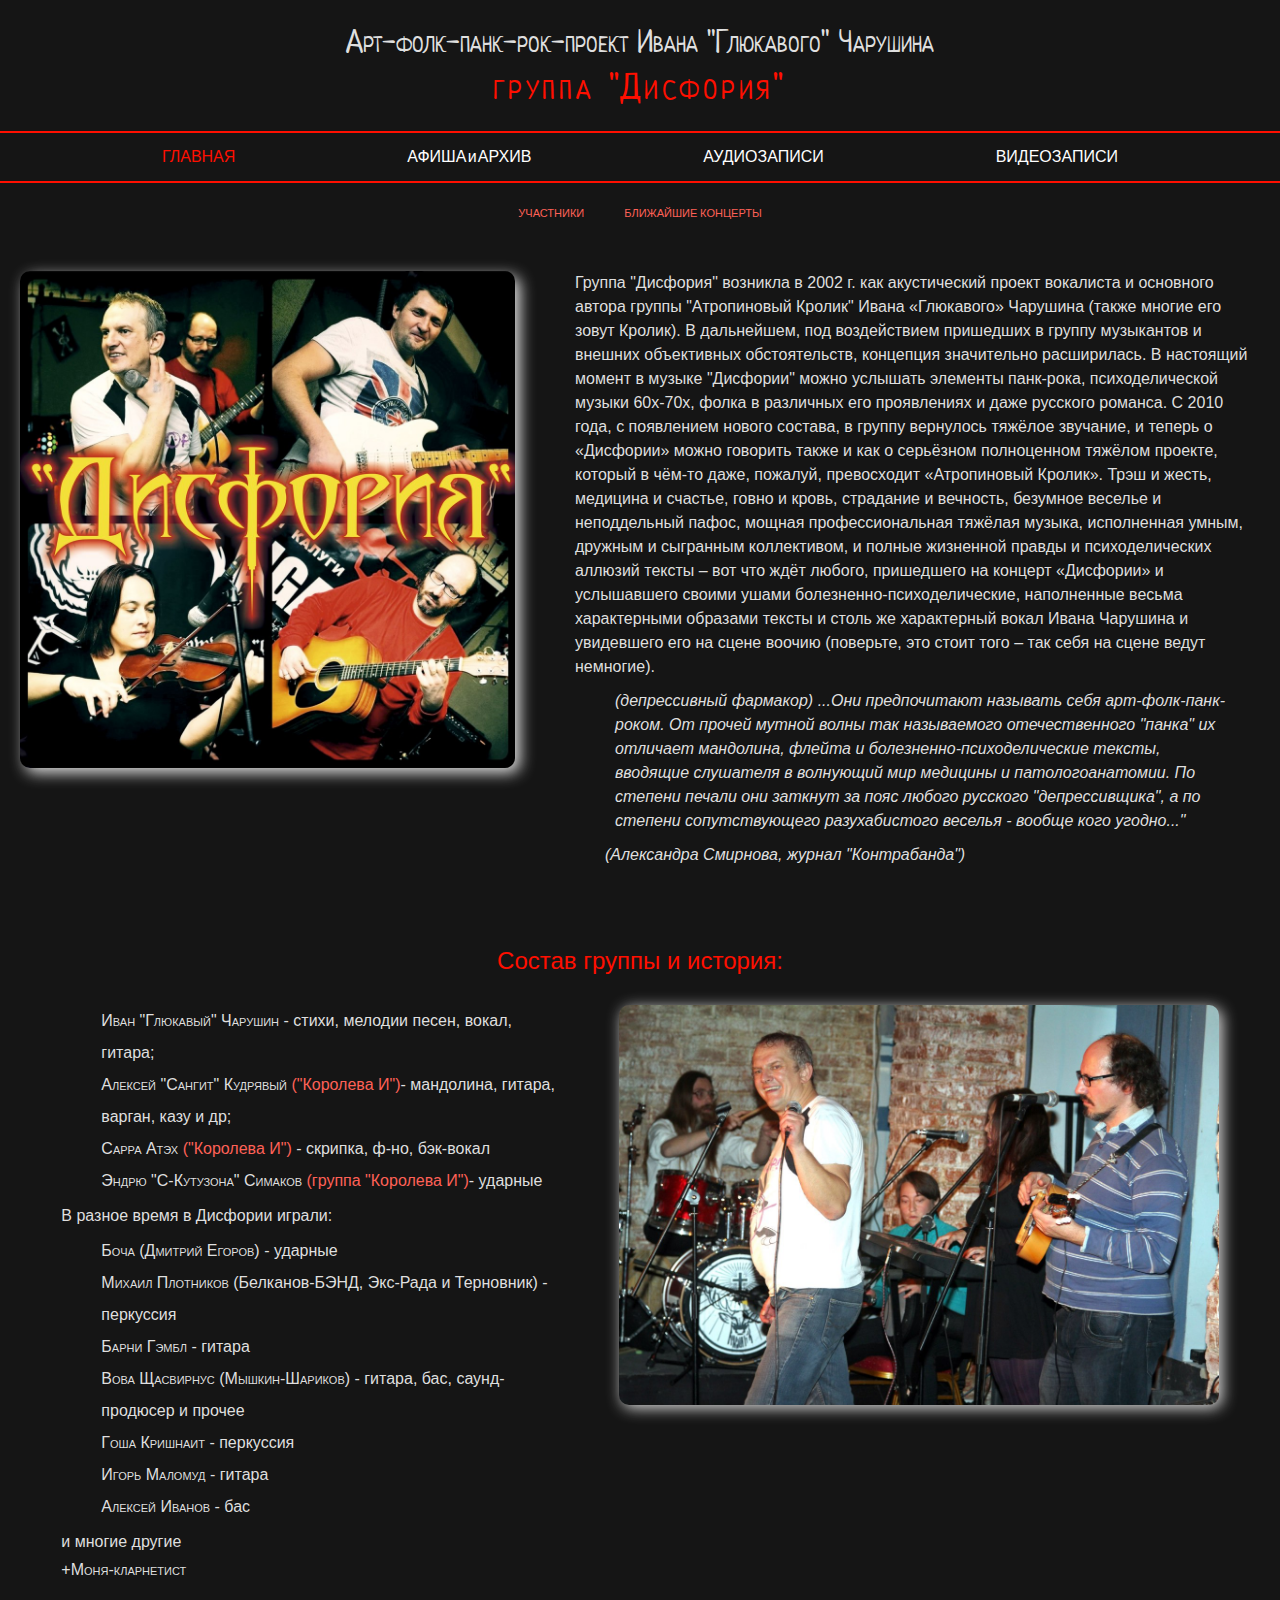
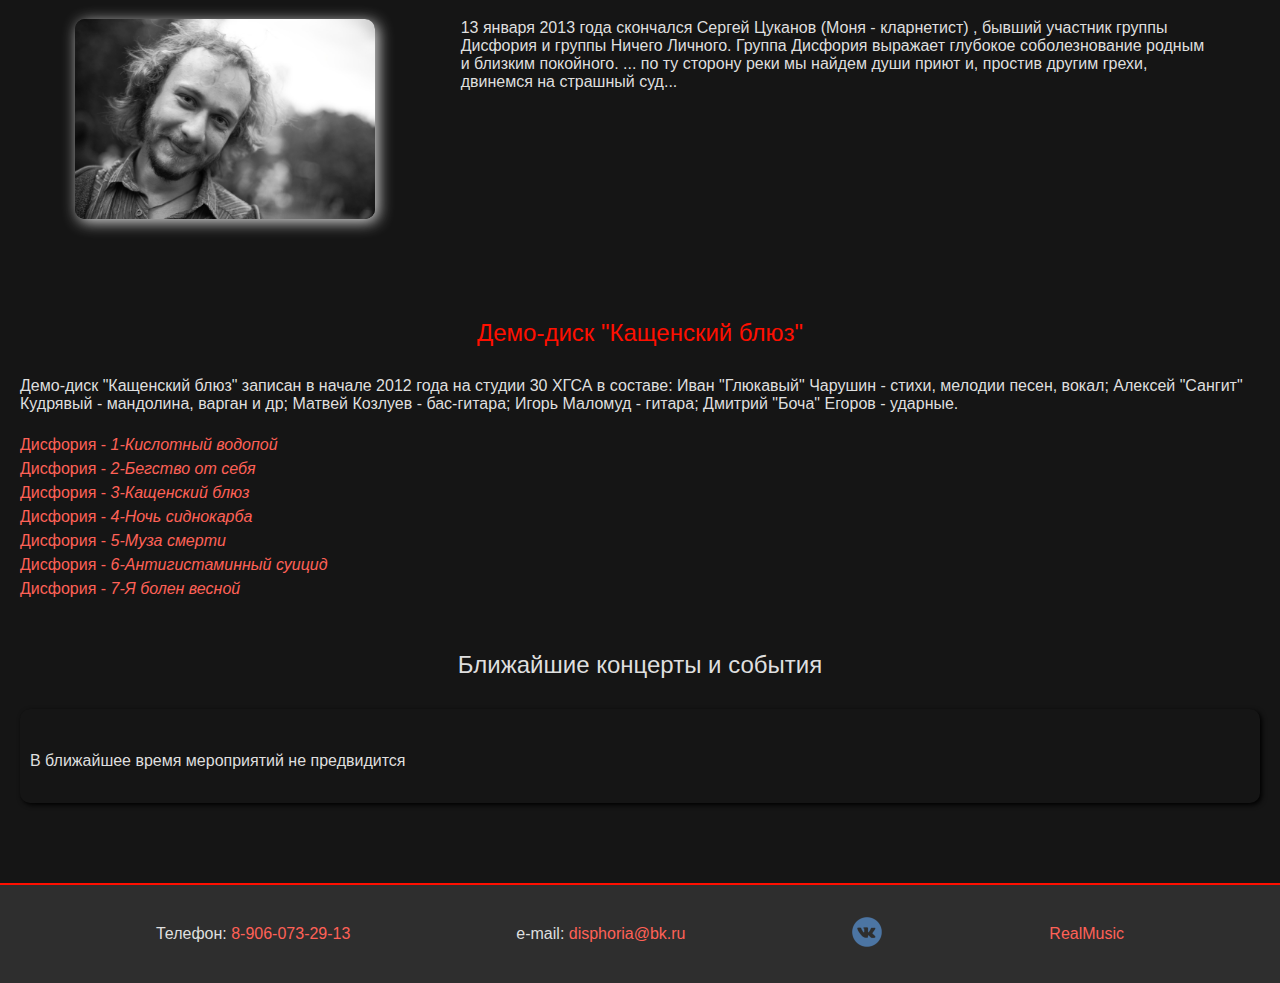
<file: index.html>
<!DOCTYPE html>
<html lang="ru">

<head>
    <meta charset="UTF-8">
    <link rel="stylesheet" href="style.css">
    <title>Арт-фолк-панк-рок-проект Ивана "Глюкавого" Чарушина</title>
    <link
        href="https://fonts.googleapis.com/css?family=Montserrat:400,500,700|Old+Standard+TT&display=swap&subset=cyrillic"
        rel="stylesheet">
    <link rel="preconnect" href="https://fonts.googleapis.com">
    <link rel="preconnect" href="https://fonts.gstatic.com" crossorigin>
    <link href="https://fonts.googleapis.com/css2?family=Neucha&display=swap" rel="stylesheet">
    <link rel="shortcut icon" href="img/favicon.ico" type="image/x-icon">
    <meta name="viewport" content="width=device-width; initial-scale=1">

</head>

<body>
    <header>
        <h1>Арт-фолк-панк-рок-проект Ивана "Глюкавого" Чарушина <br><span>группа "Дисфория"</span></h1>


        <nav class="main-nav">
            <a class="nav-active" href="index.html">ГЛАВНАЯ</a>
            <a href="archive.html">АФИША и АРХИВ</a>
            <a href="audio.html">АУДИОЗАПИСИ</a>
            <a href="video.html">ВИДЕОЗАПИСИ</a>
        </nav>
    </header>
    <nav class="extra-nav">
        <a href="#memb">участники</a>
        <a href="#soon">ближайшие концерты</a>
    </nav>
    <main>

        <section class="main-intro">
            <img src="img/disphoria.jpg" alt="Коллаж из фото Дисфории">
            <div>
                <p>Группа "Дисфория" возникла в 2002 г. как акустический проект вокалиста и основного автора группы
                    "Атропиновый Кролик" Ивана «Глюкавого» Чарушина (также многие его зовут Кролик). В дальнейшем, под
                    воздействием пришедших в группу музыкантов и внешних объективных обстоятельств, концепция
                    значительно расширилась. В настоящий момент в музыке "Дисфории" можно услышать элементы панк-рока,
                    психоделической музыки 60х-70х, фолка в различных его проявлениях и даже русского романса.
                    С 2010 года, с появлением нового состава, в группу вернулось тяжёлое звучание, и теперь о «Дисфории»
                    можно говорить также и как о серьёзном полноценном тяжёлом проекте, который в чём-то даже, пожалуй,
                    превосходит «Атропиновый Кролик». Трэш и жесть, медицина и счастье, говно и кровь, страдание и
                    вечность, безумное веселье и неподдельный пафос, мощная профессиональная тяжёлая музыка, исполненная
                    умным, дружным и сыгранным коллективом, и полные жизненной правды и психоделических аллюзий тексты –
                    вот что ждёт любого, пришедшего на концерт «Дисфории» и услышавшего своими ушами
                    болезненно-психоделические, наполненные весьма характерными образами тексты и столь же характерный
                    вокал Ивана Чарушина и увидевшего его на сцене воочию (поверьте, это стоит того – так себя на сцене
                    ведут немногие).</p>

                <p>
                    <figure>
                        <blockquote>
                            <p>(депрессивный фармакор) ...Они предпочитают называть себя арт-фолк-панк-роком. От
                                прочей мутной волны так называемого отечественного "панка" их отличает мандолина, флейта
                                и
                                болезненно-психоделические тексты, вводящие слушателя в волнующий мир медицины и
                                патологоанатомии. По степени печали они заткнут за пояс любого русского "депрессивщика",
                                а
                                по степени сопутствующего разухабистого веселья - вообще кого угодно..."</p>
                        </blockquote>
                        <figcaption>(Александра Смирнова, журнал "Контрабанда")</figcaption>
                    </figure>
            </div>

        </section>

        <section class="members" id="memb">
            <h2>Состав группы и история:</h2>
            <div class="list-members">
                <div class="list">
                    <ul>
                        <li><span>Иван "Глюкавый" Чарушин</span> - стихи, мелодии песен, вокал, гитара; </li>
                        <li><span>Алексей "Сангит" Кудрявый</span> <a href="https://vk.com/club7682344" target="blank">
                                ("Королева И")</a>- мандолина, гитара, варган, казу и др;</li>
                        <li><span>Сарра Атэх</span> <a href="https://vk.com/club7682344" target="blank"> ("Королева
                                И")</a> - скрипка, ф-но, бэк-вокал</li>
                        <li><span>Эндрю "С-Кутузона" Симаков</span> <a href="https://vk.com/club7682344"
                                target="blank">(группа "Королева И")</a>- ударные</li>
                    </ul>
                    <p>В разное время в Дисфории играли:</p>
                    <ul>
                        <li><span>Боча (Дмитрий Егоров)</span> - ударные</li>
                        <li><span>Михаил Плотников</span> (Белканов-БЭНД, Экс-Рада и Терновник) - перкуссия</li>
                        <li><span>Барни Гэмбл</span> - гитара</li>
                        <li><span>Вова Щасвирнус (Мышкин-Шариков)</span> - гитара, бас, саунд-продюсер и прочее</li>
                        <li><span>Гоша Кришнаит</span> - перкуссия</li>
                        <li><span>Игорь Маломуд</span> - гитара</li>
                        <li><span>Алексей Иванов</span> - бас </li>
                    </ul>
                    <p>и многие другие</p>
                    <p><span>+Моня-кларнетист</span></p>

                    <div>

                    </div>
                </div>
                <div><img src="img/members.jpg" alt="Состав группы Дисфория"></div>
            </div>
            <div class="monia-flex">
                <img class="monia" src="img/monia.jpg" alt="">
                <p>13 января 2013 года скончался Сергей Цуканов (Моня - кларнетист) , бывший участник группы Дисфория и
                    группы Ничего Личного. Группа Дисфория выражает глубокое соболезнование родным и близким покойного.
                    ... по ту сторону реки мы найдем души приют и, простив другим грехи, двинемся на страшный суд...</p>
            </div>
        </section>
        <section class="disc">
            <h2>Демо-диск "Кащенский блюз"</h2>
            <p>Демо-диск "Кащенский блюз" записан в начале 2012 года на студии 30 ХГСА в составе: Иван "Глюкавый"
                Чарушин - стихи, мелодии песен, вокал; Алексей "Сангит" Кудрявый - мандолина, варган и др; Матвей
                Козлуев - бас-гитара; Игорь Маломуд - гитара; Дмитрий "Боча" Егоров - ударные. </p>
            <a href="https://www.realrocks.ru/songs/1055089" target="blank">Дисфория - <i>1-Кислотный водопой</i></a>
            <a href="https://www.realrocks.ru/songs/613545" target="blank">Дисфория - <i>2-Бегство от себя</i></a>
            <a href="https://www.realrocks.ru/songs/1055091" target="blank">Дисфория - <i>3-Кащенский блюз</i></a>
            <a href="https://www.realrocks.ru/songs/1055095" target="blank">Дисфория - <i>4-Ночь сиднокарба</i></a>
            <a href="https://www.realrocks.ru/songs/1055097" target="blank">Дисфория - <i>5-Муза смерти</i></a>
            <a href="https://www.realrocks.ru/songs/1055098" target="blank">Дисфория - <i>6-Антигистаминный
                    суицид</i></a>
            <a href="https://www.realrocks.ru/songs/1055100" target="blank">Дисфория - <i>7-Я болен весной</i></a>
        </section>




        <section class="afisha" id="soon">
            <h2>Ближайшие концерты и события</h2>
            <article class="concert">
                <p>В ближайшее время мероприятий не предвидится</p>
            </article>
            <!--БЛОК КОНЦЕРТА
                                          
                 <article class="concert">
            <h3>НАЗВАНИЕ КОНЦЕРТА</h3>
            <div class="afisha-flex">
            <div class="afisha-img"><img src="АДРЕС КАРТИНКИ" alt=""></div>
            <div class="afisha-text">
                <p>ОПИСАНИЕ КОНЦЕРТА</p>
                <ul>
                    <li>УЧАСТНИК КОНЦЕРТА</li>
                    <li>УЧАСТНИК КОНЦЕРТА</li>
                    <li>УЧАСТНИК КОНЦЕРТА</li>
                    <li>УЧАСТНИК КОНЦЕРТА</li>
                </ul>
                
                <p>ЦЕНА И ПРОЧИЕ УСЛОВИЯ<br>
                <span>ЧИСЛО</span> МЕСЯЦ в <span>ВРЕМЯ</span> <br>
                АДРЕС<br>
                  <a href="ССЫЛКА НА ВСТРЕЧУ" target="blank">Встреча ВК</a> </p>
            </div>
        </div>
        </article>

        БЛОК КОНЦЕРТА ЗАКРЫЛСЯ-->
        </section>
    </main>
    <footer>
        <div>Телефон: <a href="tel:+79060732913">8-906-073-29-13</a></div>
        <div>e-mail: <a href="mailto:disphoria@bk.ru">disphoria@bk.ru</a></div>
        <div><a href="https://vk.com/disphorya" target="blank"><img src="img/vk-icon.png" alt="иконка вк"
                    width="32"></a></div>
        <div><a href="https://www.realrocks.ru/disphoria/" target="blank">RealMusic</a></div>
    </footer>

</body>


</html>
</file>
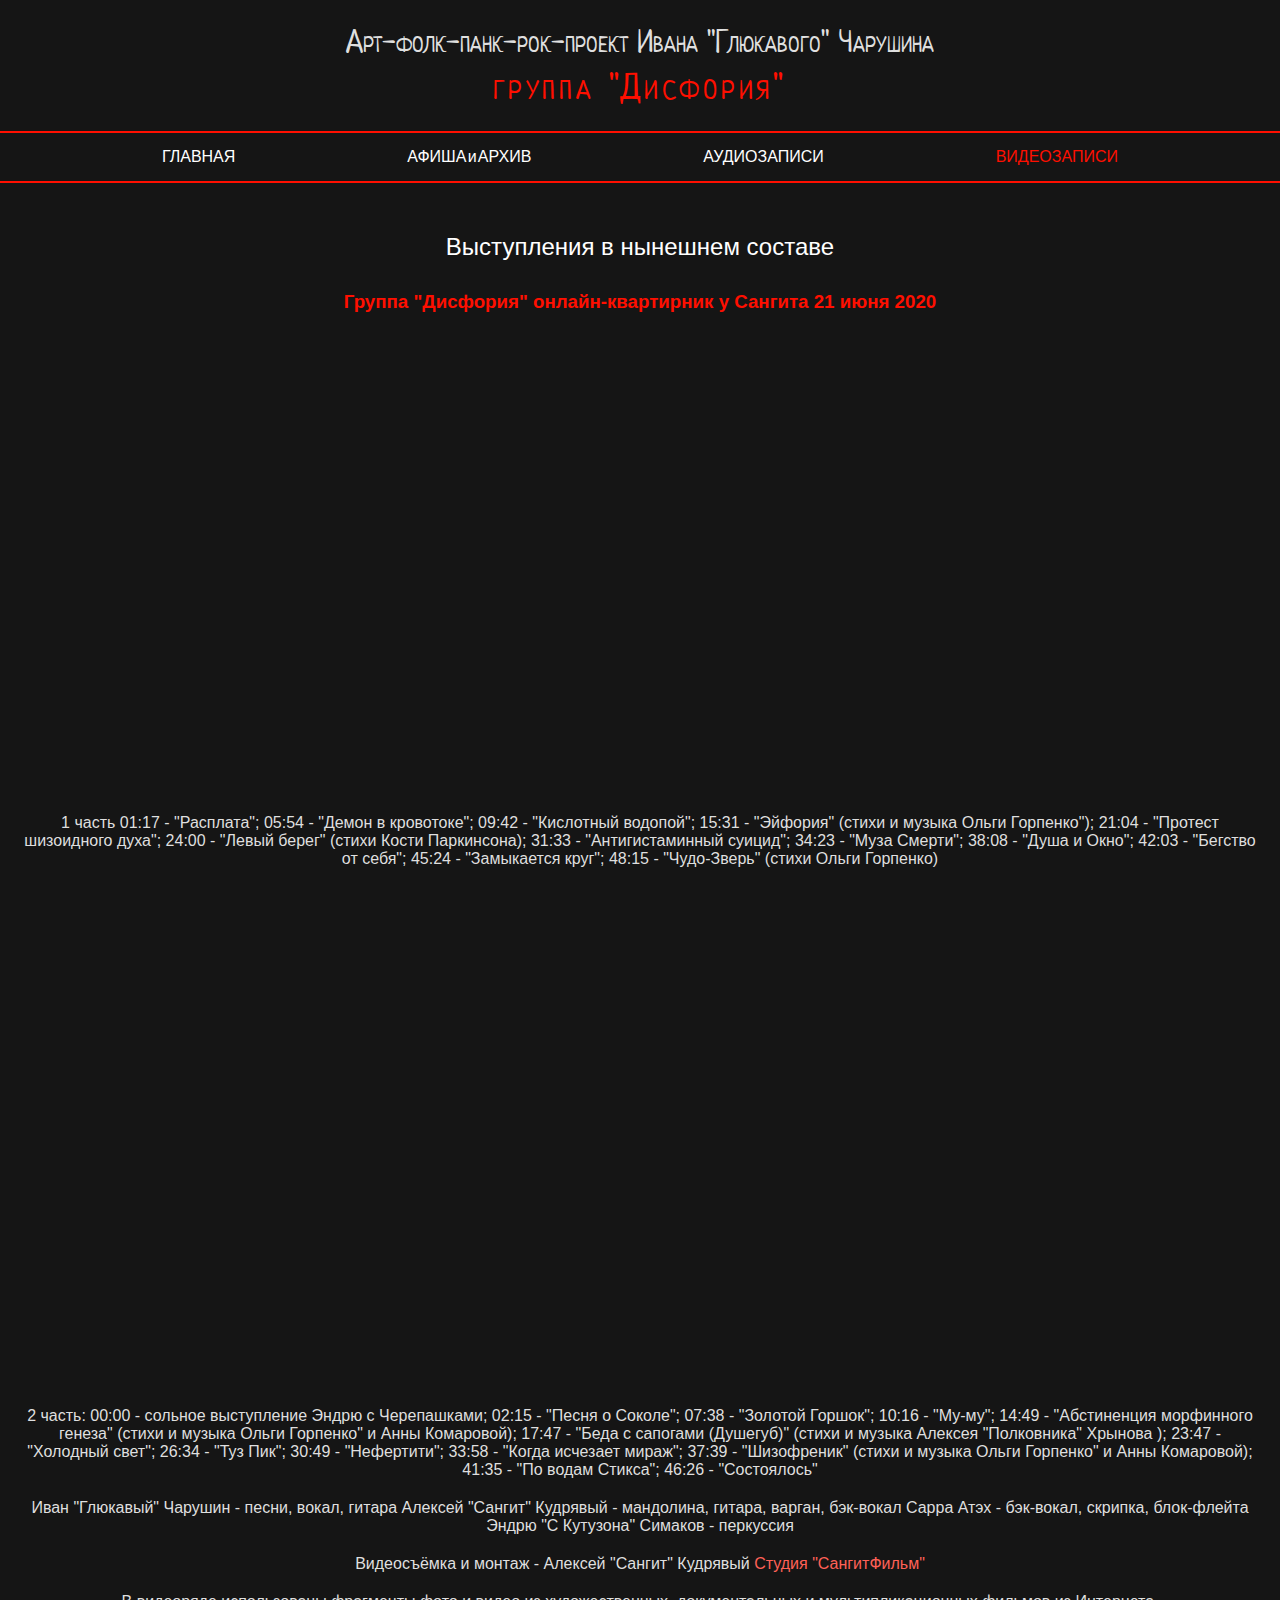
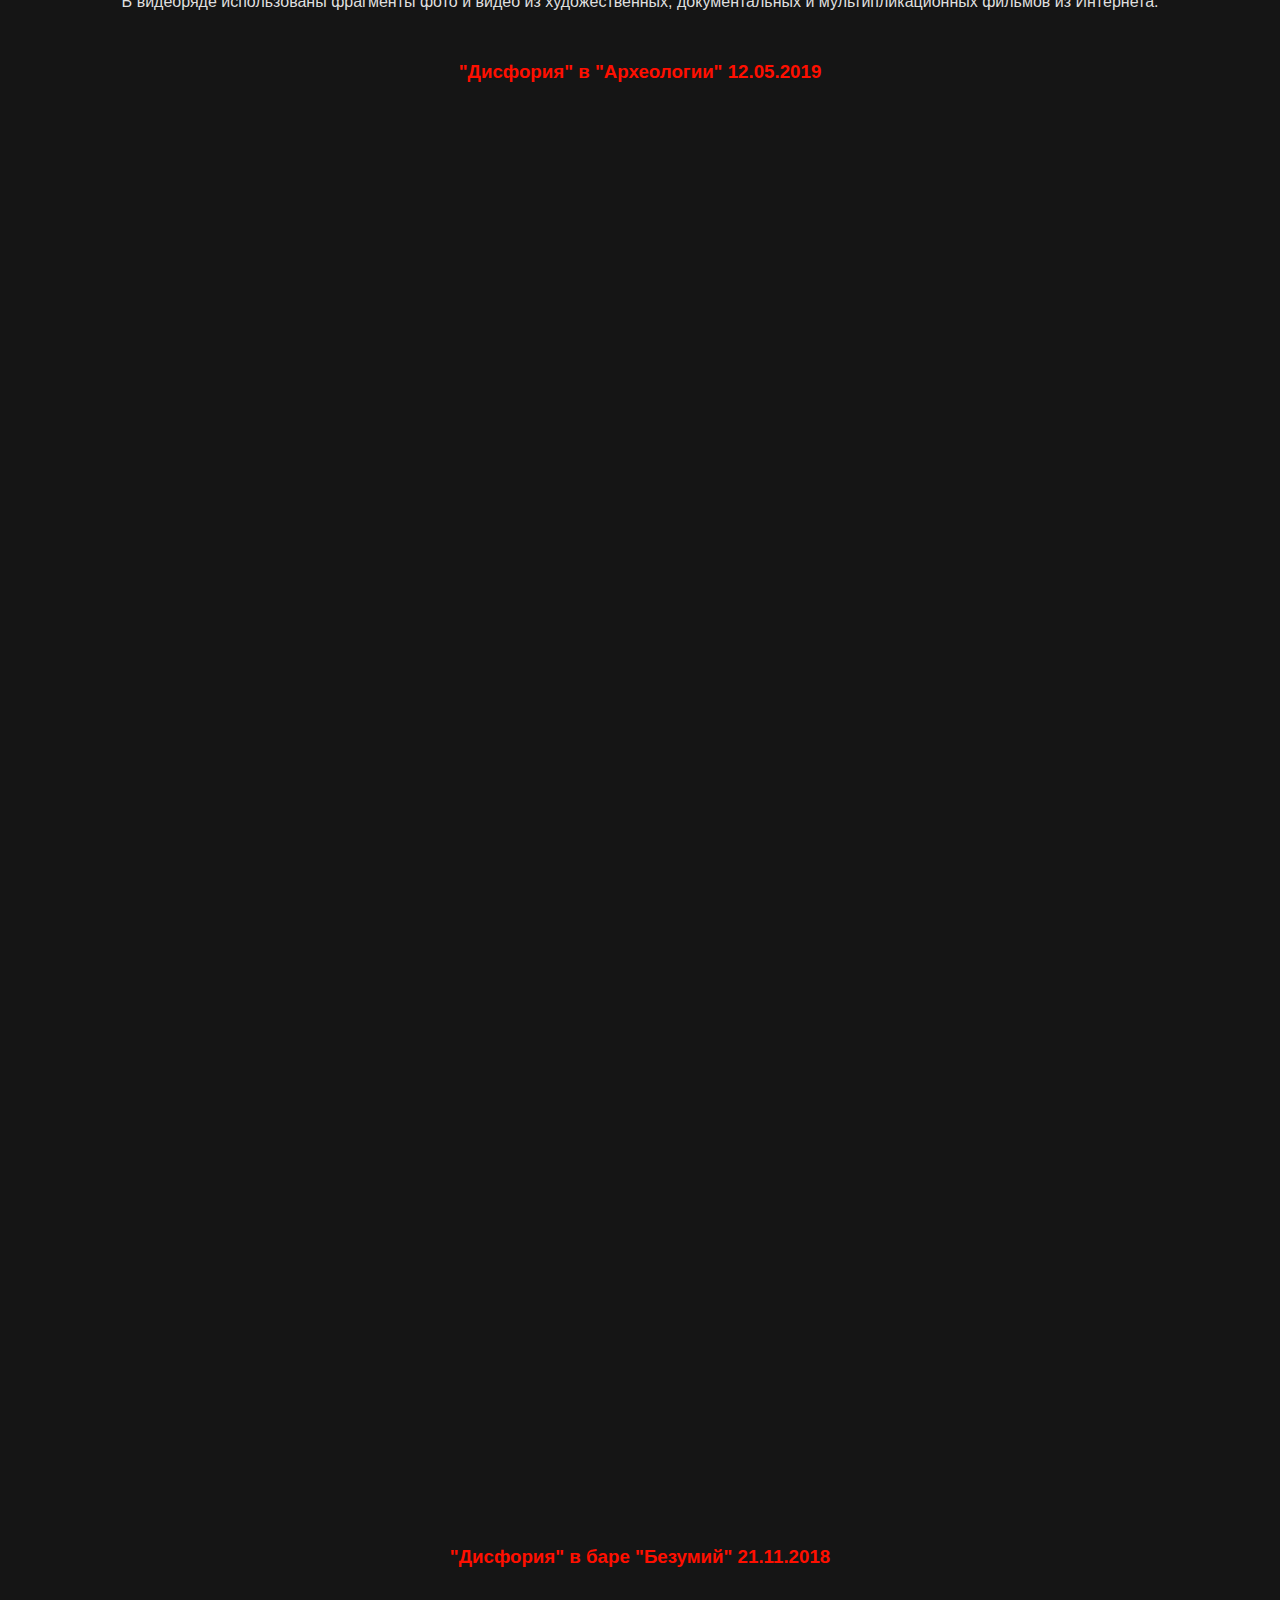
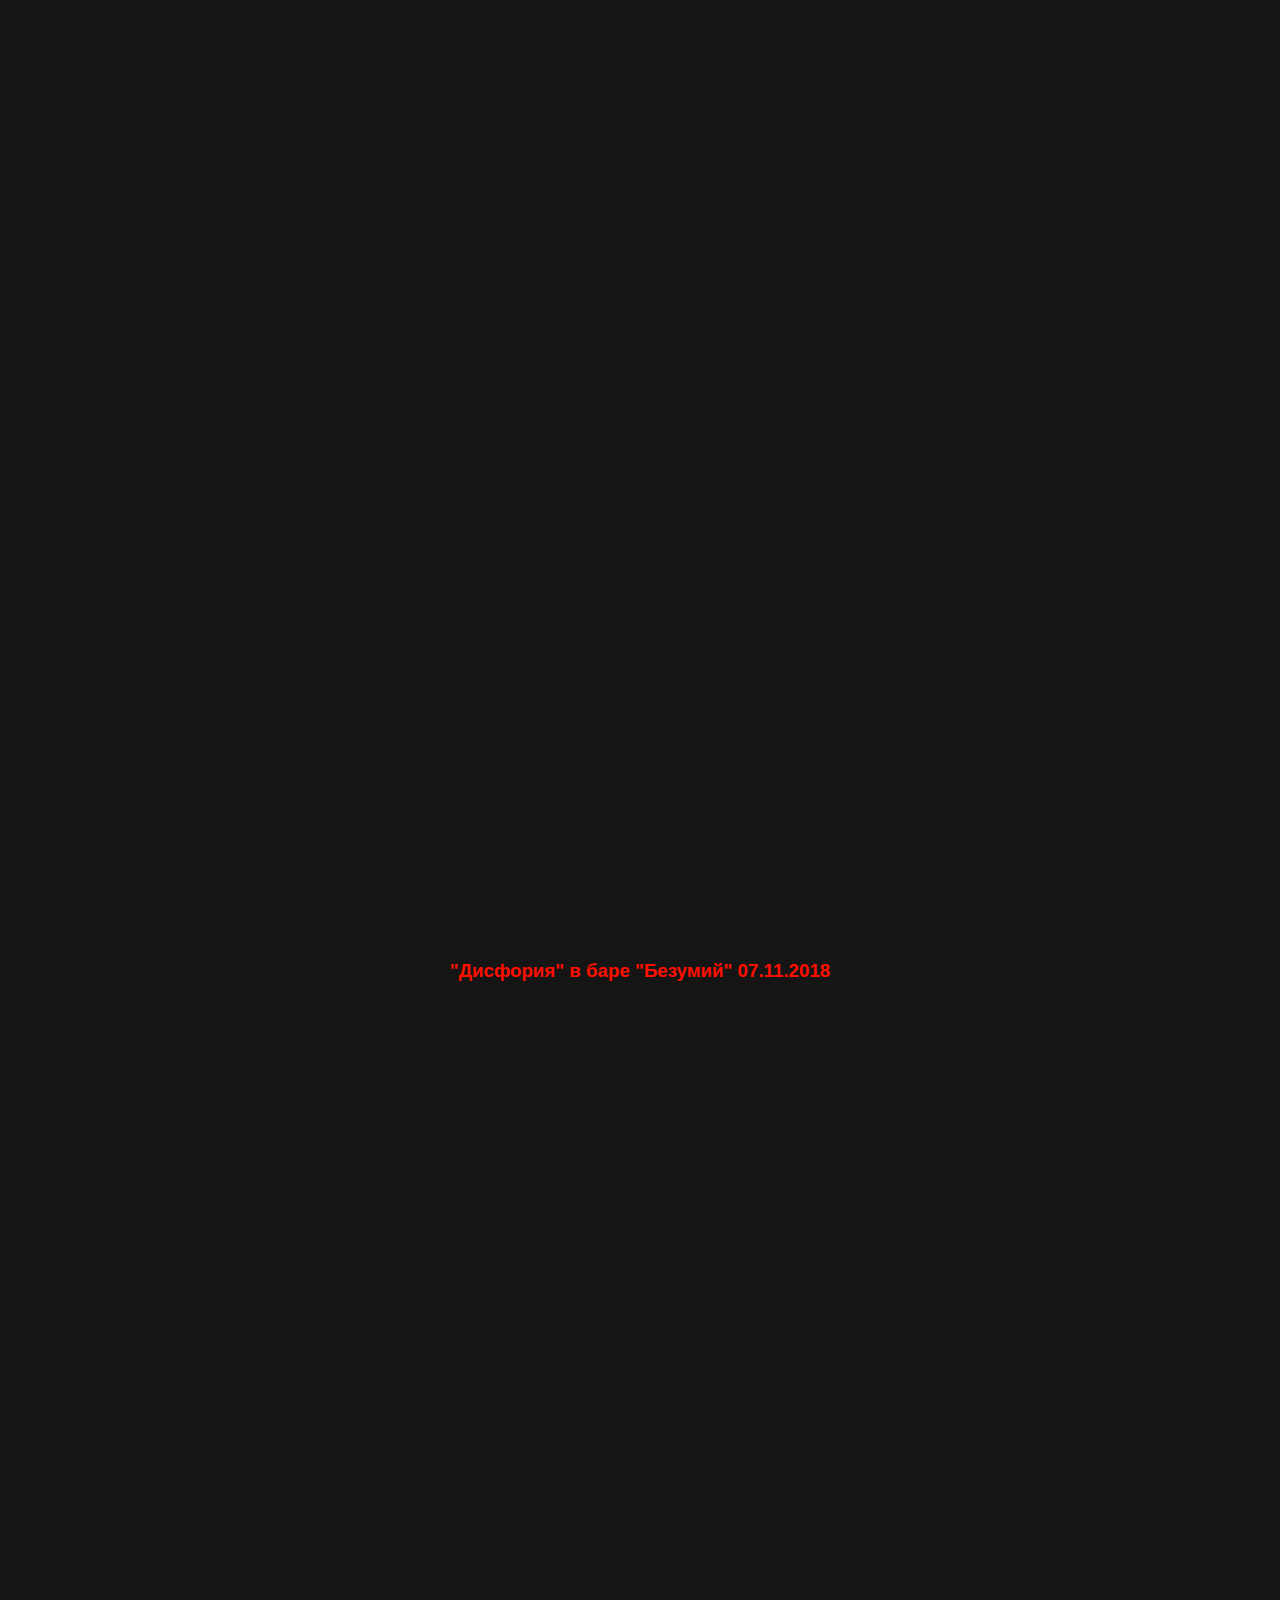
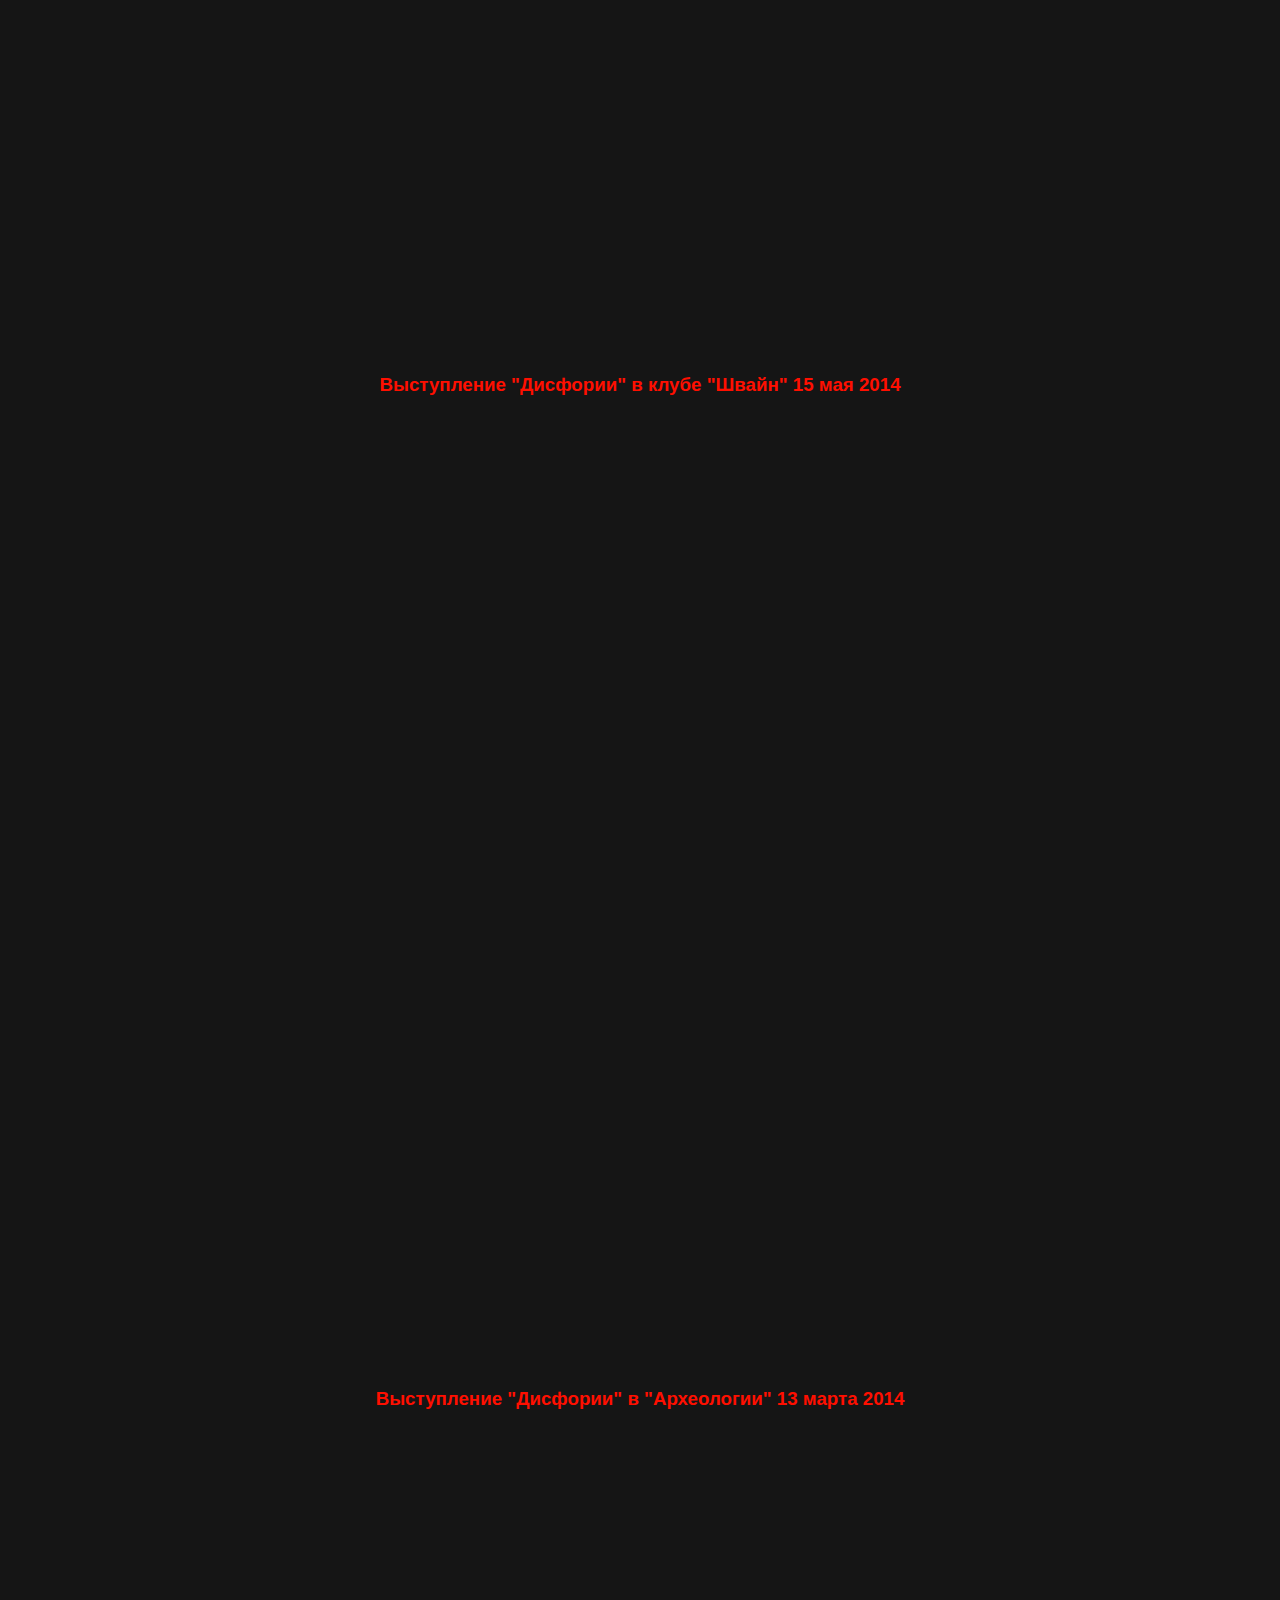
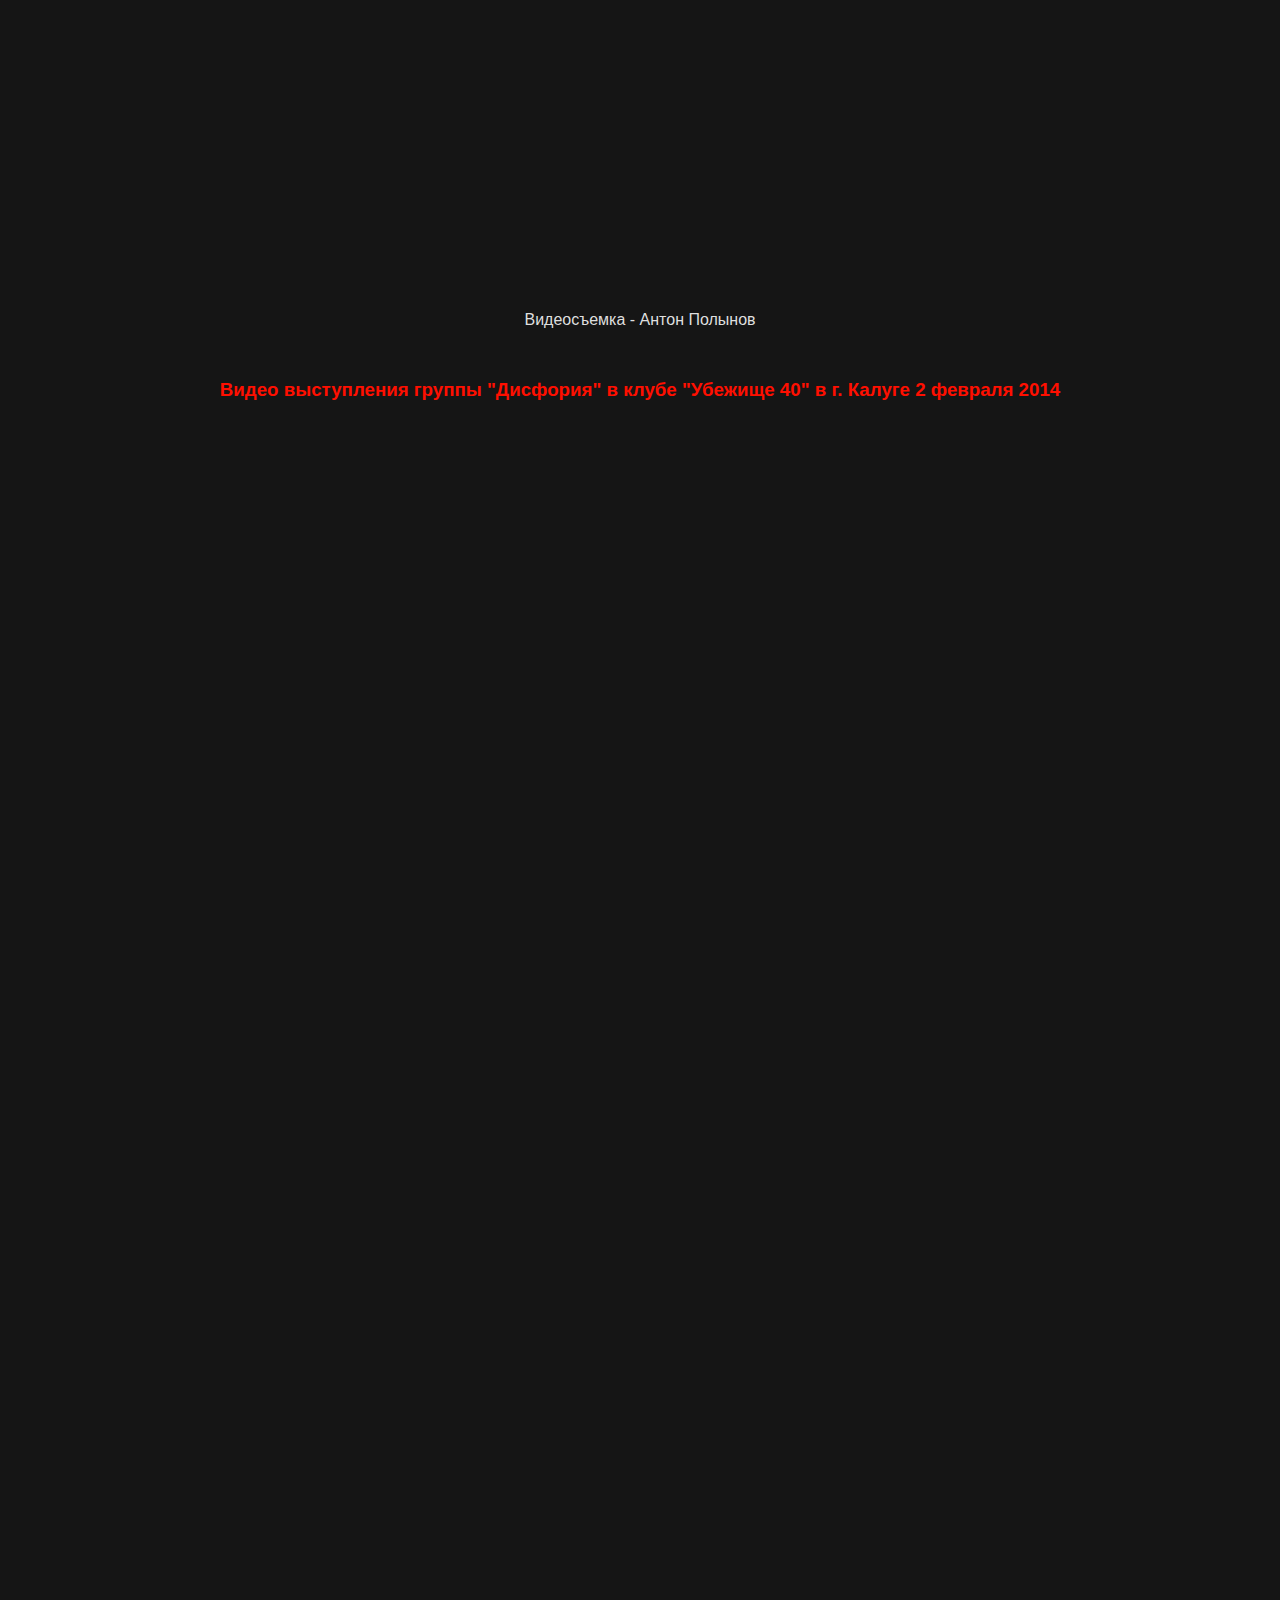
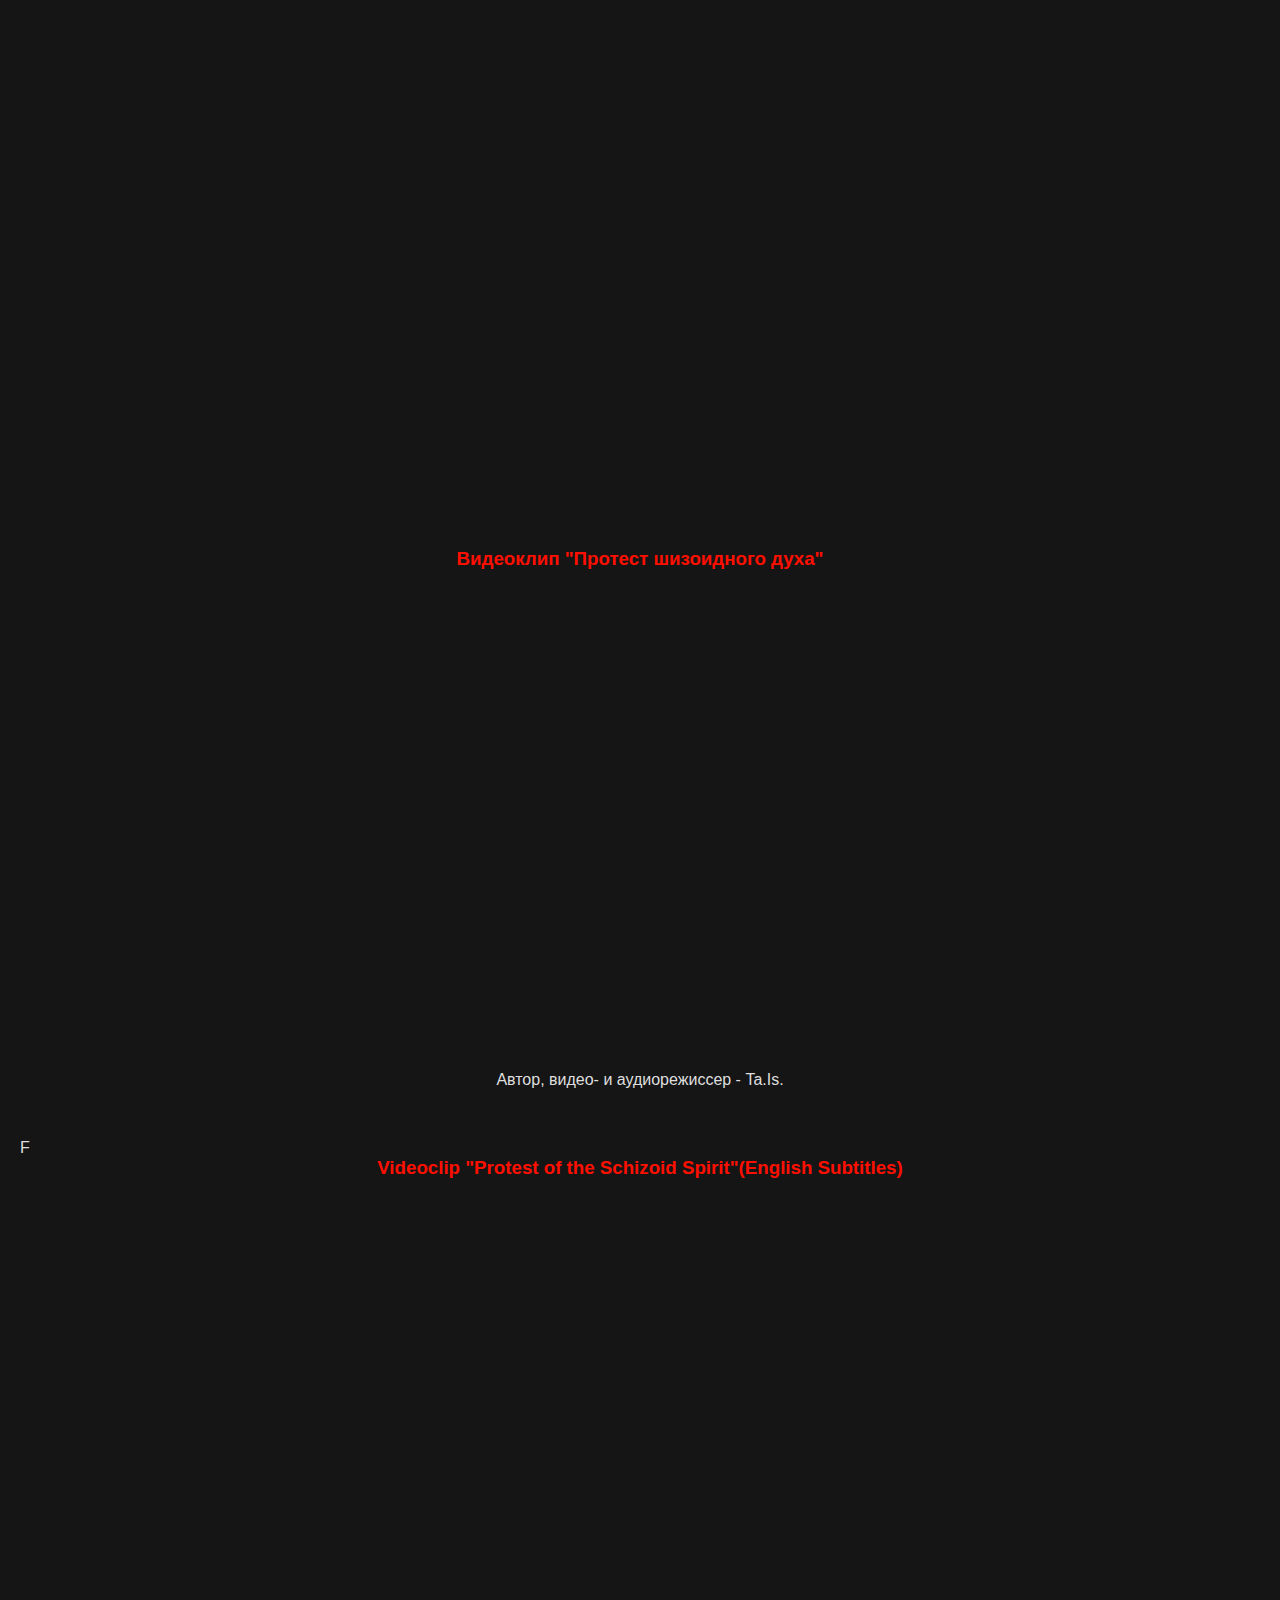
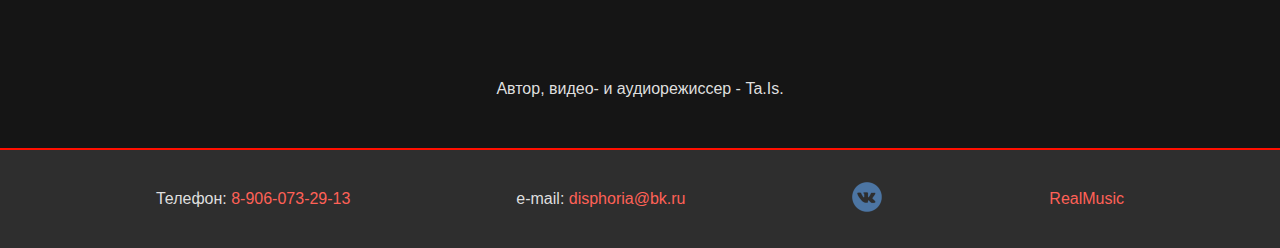
<file: video.html>
<!DOCTYPE html>
<html lang="ru">

<head>
    <meta charset="UTF-8">
    <link rel="stylesheet" href="style.css">
    <title>Арт-фолк-панк-рок-проект Ивана "Глюкавого" Чарушина</title>
    <link
        href="https://fonts.googleapis.com/css?family=Montserrat:400,500,700|Old+Standard+TT&display=swap&subset=cyrillic"
        rel="stylesheet">
    <link rel="preconnect" href="https://fonts.googleapis.com">
    <link rel="preconnect" href="https://fonts.gstatic.com" crossorigin>
    <link href="https://fonts.googleapis.com/css2?family=Neucha&display=swap" rel="stylesheet">
    <link rel="shortcut icon" href="img/favicon.ico" type="image/x-icon">
    <meta name="viewport" content="width=device-width; initial-scale=1">
</head>

<body>
    <header>
        <h1>Арт-фолк-панк-рок-проект Ивана "Глюкавого" Чарушина <br><span>группа "Дисфория"</span></h1>


        <nav class="main-nav">
            <a href="index.html">ГЛАВНАЯ</a>
            <a href="archive.html">АФИША и АРХИВ</a>
            <a href="audio.html">АУДИОЗАПИСИ</a>
            <a class="nav-active" href="video.html">ВИДЕОЗАПИСИ</a>
        </nav>
    </header>

    <main class="video">
        <h2>Выступления в нынешнем составе</h2>

          <!--
        БЛОК ДЛЯ ВИДЕО 
        <section class="video-block">
    <h3>НАЗВАНИЕ ВИДЕО</h3>
    <div class="youtube">
        СЮДА ВСТАВЛЯТЬ КОД С ЮТУБА (если несколько, то для каждого видео отдельный div)
     </div>
    <p>ТЕКСТ, ОПИСАНИЕ ПРИ НЕОБХОДИМОСТИ</p>
    </section>
-->

        <section class="video-block">
            <h3>Группа "Дисфория" онлайн-квартирник у Сангита 21 июня 2020</h3>
            <div class="youtube">
                <iframe width="728" height="441" src="https://www.youtube.com/embed/mWmHxyOfcaE"
                    title="YouTube video player" frameborder="0"
                    allow="accelerometer; autoplay; clipboard-write; encrypted-media; gyroscope; picture-in-picture"
                    allowfullscreen></iframe>
            </div>
            <p>1 часть
                01:17 - "Расплата";
                05:54 - "Демон в кровотоке";
                09:42 - "Кислотный водопой";
                15:31 - "Эйфория" (стихи и музыка Ольги Горпенко");
                21:04 - "Протест шизоидного духа";
                24:00 - "Левый берег" (стихи Кости Паркинсона);
                31:33 - "Антигистаминный суицид";
                34:23 - "Муза Смерти";
                38:08 - "Душа и Окно";
                42:03 - "Бегство от себя";
                45:24 - "Замыкается круг";
                48:15 - "Чудо-Зверь" (стихи Ольги Горпенко)</p><br>

            <div class="youtube"><iframe width="728" height="441" src="https://www.youtube.com/embed/ylho3fk-mI4"
                    title="YouTube video player" frameborder="0"
                    allow="accelerometer; autoplay; clipboard-write; encrypted-media; gyroscope; picture-in-picture"
                    allowfullscreen></iframe></div>
            <p>2 часть:
                00:00 - сольное выступление Эндрю с Черепашками;
                02:15 - "Песня о Соколе";
                07:38 - "Золотой Горшок";
                10:16 - "Му-му";
                14:49 - "Абстиненция морфинного генеза" (стихи и музыка Ольги Горпенко" и Анны Комаровой);
                17:47 - "Беда с сапогами (Душегуб)" (стихи и музыка Алексея "Полковника" Хрынова );
                23:47 - "Холодный свет";
                26:34 - "Туз Пик";
                30:49 - "Нефертити";
                33:58 - "Когда исчезает мираж";
                37:39 - "Шизофреник" (стихи и музыка Ольги Горпенко" и Анны Комаровой);
                41:35 - "По водам Стикса";
                46:26 - "Состоялось"</p>

            <p>Иван "Глюкавый" Чарушин - песни, вокал, гитара
                Алексей "Сангит" Кудрявый - мандолина, гитара, варган, бэк-вокал
                Сарра Атэх - бэк-вокал, скрипка, блок-флейта
                Эндрю "С Кутузона" Симаков - перкуссия</p>

            <p>Видеосъёмка и монтаж - Алексей "Сангит" Кудрявый
                <a href="https://vk.com/sangitfilm" target="blank">Студия "СангитФильм"</a></p>

            <p>В видеоряде использованы фрагменты фото и видео из художественных, документальных и мультипликационных
                фильмов из Интернета.</p>

        </section>

        <section class="video-block">
            <h3>"Дисфория" в "Археологии" 12.05.2019</h3>
            <div class="youtube">
                <iframe width="728" height="441" src="https://www.youtube.com/embed/8nMOf8m-wls"
                    title="YouTube video player" frameborder="0"
                    allow="accelerometer; autoplay; clipboard-write; encrypted-media; gyroscope; picture-in-picture"
                    allowfullscreen></iframe>
            </div>
            <div class="youtube">
                <iframe width="728" height="441" src="https://www.youtube.com/embed/l7JpVM41qhU"
                    title="YouTube video player" frameborder="0"
                    allow="accelerometer; autoplay; clipboard-write; encrypted-media; gyroscope; picture-in-picture"
                    allowfullscreen></iframe>
            </div>
            <div class="youtube">
                <iframe width="728" height="441" src="https://www.youtube.com/embed/jWASaaeIKQU"
                    title="YouTube video player" frameborder="0"
                    allow="accelerometer; autoplay; clipboard-write; encrypted-media; gyroscope; picture-in-picture"
                    allowfullscreen></iframe>
            </div>
        </section>

        <section class="video-block">
            <h3>"Дисфория" в баре "Безумий" 21.11.2018</h3>
            <div class="youtube">
                <iframe width="728" height="441" src="https://www.youtube.com/embed/xSI_wUsQeac"
                    title="YouTube video player" frameborder="0"
                    allow="accelerometer; autoplay; clipboard-write; encrypted-media; gyroscope; picture-in-picture"
                    allowfullscreen></iframe>
            </div>
            <div class="youtube">
                <iframe width="728" height="441" src="https://www.youtube.com/embed/UHh1Wb-ElBg"
                    title="YouTube video player" frameborder="0"
                    allow="accelerometer; autoplay; clipboard-write; encrypted-media; gyroscope; picture-in-picture"
                    allowfullscreen></iframe>
            </div>
        </section>

        <section class="video-block">
            <h3>"Дисфория" в баре "Безумий" 07.11.2018</h3>
            <div class="youtube">
                <iframe width="728" height="441" src="https://www.youtube.com/embed/iQGeXhgfbOk"
                    title="YouTube video player" frameborder="0"
                    allow="accelerometer; autoplay; clipboard-write; encrypted-media; gyroscope; picture-in-picture"
                    allowfullscreen></iframe>
            </div>
            <div class="youtube">
                <iframe width="728" height="441" src="https://www.youtube.com/embed/xSI_wUsQeac"
                    title="YouTube video player" frameborder="0"
                    allow="accelerometer; autoplay; clipboard-write; encrypted-media; gyroscope; picture-in-picture"
                    allowfullscreen></iframe>
            </div>
        </section>

        <section class="video-block">
            <h3>Выступление "Дисфории" в клубе "Швайн" 15 мая 2014</h3>
            <div class="youtube">
                <iframe width="728" height="441" src="https://www.youtube.com/embed/ewAuKWHrBpA"
                    title="YouTube video player" frameborder="0"
                    allow="accelerometer; autoplay; clipboard-write; encrypted-media; gyroscope; picture-in-picture"
                    allowfullscreen></iframe></div>
            <div class="youtube">
                <iframe width="728" height="441" src="https://www.youtube.com/embed/CXUqhncCvoA"
                    title="YouTube video player" frameborder="0"
                    allow="accelerometer; autoplay; clipboard-write; encrypted-media; gyroscope; picture-in-picture"
                    allowfullscreen></iframe></div>
        </section>

        <section class="video-block">
            <h3>
                Выступление "Дисфории" в "Археологии" 13 марта 2014 </h3>
            <div class="youtube">
                <iframe width="728" height="441" src="https://www.youtube.com/embed/cNvbIrDDvM4"
                    title="YouTube video player" frameborder="0"
                    allow="accelerometer; autoplay; clipboard-write; encrypted-media; gyroscope; picture-in-picture"
                    allowfullscreen></iframe>
            </div>
            <p>Видеосъемка - Антон Полынов</p>
        </section>


        <section class="video-block">
            <h3>Видео выступления группы "Дисфория" в клубе "Убежище 40" в г. Калуге 2 февраля 2014</h3>
            <div class="youtube">
                <iframe width="728" height="441" src="https://www.youtube.com/embed/Yaqc-bHy5gE"
                    title="YouTube video player" frameborder="0"
                    allow="accelerometer; autoplay; clipboard-write; encrypted-media; gyroscope; picture-in-picture"
                    allowfullscreen></iframe>
            </div>

            <div class="youtube">
                <iframe width="728" height="441" src="https://www.youtube.com/embed/kEbnDLSFtPA"
                    title="YouTube video player" frameborder="0"
                    allow="accelerometer; autoplay; clipboard-write; encrypted-media; gyroscope; picture-in-picture"
                    allowfullscreen></iframe>
            </div>

            <div class="youtube">
                <iframe width="728" height="441" src="https://www.youtube.com/embed/Brafd_otVbs"
                    title="YouTube video player" frameborder="0"
                    allow="accelerometer; autoplay; clipboard-write; encrypted-media; gyroscope; picture-in-picture"
                    allowfullscreen></iframe>
            </div>

            <div class="youtube"><iframe width="728" height="441" src="https://www.youtube.com/embed/omvERYp6MjI"
                    title="YouTube video player" frameborder="0"
                    allow="accelerometer; autoplay; clipboard-write; encrypted-media; gyroscope; picture-in-picture"
                    allowfullscreen></iframe></div>

            <div class="youtube">
                <iframe width="728" height="441" src="https://www.youtube.com/embed/p9NYI4jhNg4"
                    title="YouTube video player" frameborder="0"
                    allow="accelerometer; autoplay; clipboard-write; encrypted-media; gyroscope; picture-in-picture"
                    allowfullscreen></iframe>
            </div>

            <div class="youtube">
                <iframe width="728" height="441" src="https://www.youtube.com/embed/ooKcLHMoIdc"
                    title="YouTube video player" frameborder="0"
                    allow="accelerometer; autoplay; clipboard-write; encrypted-media; gyroscope; picture-in-picture"
                    allowfullscreen></iframe>
            </div>
            <div class="youtube"><iframe
                    src="https://vk.com/video_ext.php?oid=23781190&id=158869427&hash=73b7b8049f2749fd&hd=2" width="728"
                    height="441" allow="autoplay; encrypted-media; fullscreen; picture-in-picture;" frameborder="0"
                    allowfullscreen></iframe></div>

        </section>

        <section class="video-block">
            <h3>Видеоклип "Протест шизоидного духа"</h3>
            <div class="youtube">
                <iframe width="728" height="441" src="https://www.youtube.com/embed/VQZ7_sxzkG0"
                    title="YouTube video player" frameborder="0"
                    allow="accelerometer; autoplay; clipboard-write; encrypted-media; gyroscope; picture-in-picture"
                    allowfullscreen></iframe>
            </div>
            <p>Автор, видео- и аудиорежиссер - Ta.Is.</p>
        </section>
        <section class="video-block">F
            <h3>Videoclip "Protest of the Schizoid Spirit"(English Subtitles)</h3>
            <div class="youtube">
                <iframe width="728" height="441" src="https://www.youtube.com/embed/7bX1nMUhVCU"
                    title="YouTube video player" frameborder="0"
                    allow="accelerometer; autoplay; clipboard-write; encrypted-media; gyroscope; picture-in-picture"
                    allowfullscreen></iframe>
            </div>
            <p>Автор, видео- и аудиорежиссер - Ta.Is.</p>
        </section>
      
    </main>
    <footer>
        <div>Телефон: <a href="tel:+79060732913">8-906-073-29-13</a></div>
        <div>e-mail: <a href="mailto:disphoria@bk.ru">disphoria@bk.ru</a></div>
        <div><a href="https://vk.com/disphorya" target="blank"><img src="img/vk-icon.png" alt="иконка вк"
                    width="32"></a></div>
        <div><a href="https://www.realrocks.ru/disphoria/" target="blank">RealMusic</a></div>
    </footer>

</body>


</html>
</file>
<file: style.css>
* {box-sizing: border-box; background-color: #151515; color: #DFDFDF; margin: 0;  }
body { font-family: 'Trebuchet MS', 'Lucida Sans Unicode', 'Lucida Grande', 'Lucida Sans', Arial, sans-serif; font-size: 16px;}
h2 {text-align: center; color: #FF0F00; font-weight: normal; padding-bottom: 30px;}

/*HEADER*/
header {padding-top: 20px; }
header h1 {text-align: center; margin-bottom: 20px;  font-variant: small-caps; font-weight: normal; font-size: 2em; font-family: Neucha; padding: 0 10px;}
header h1 span {color: #FF0F00; font-size: 1.2em; letter-spacing: 0.1em; }
a, a i {color: #FF6157; text-decoration: none; font-size: 1em;}
a:hover {text-decoration: underline;}

.main-nav {display: flex; justify-content: space-evenly;  flex-wrap: wrap; border-bottom: 2px solid #FF0F00; border-top: 2px solid #FF0F00; padding: 10px; word-spacing: -0.2em;}
.main-nav a {color: #fff; text-decoration: none; max-width: 200px; text-align: center; display: block; margin: 5px 20px; }
.main-nav a:hover {color: #ffcca4;}
a.nav-active {color: #FF0F00;}

.extra-nav {padding: 20px 20px 0 20px; display: flex; justify-content: center; gap: 20px; font-variant: small-caps;}
.extra-nav a {margin-left: 10px; margin-right: 10px; text-align: center; word-spacing: -0.1em;}

@media (max-width: 740px) {header h1 {font-size: 1.5em;} .extra-nav {justify-content: space-evenly;}}

/*MAIN*/
main { padding: 0 20px; max-width: 1500px; margin: auto; margin-top: 50px;}
.main-intro {display: grid; column-gap: 50px; row-gap: 50px; align-items: start; grid-template-columns: minmax(300px, 600px) minmax(500px, auto); grid-template-rows: 1fr; margin-bottom: 80px; line-height: 1.5em;}
.main-intro p {margin: 0 10px 10px; }
.main-intro img {box-shadow: 5px 5px 15px #DFDFDF; border-radius: 10px; width: 100%; max-width: 600px; margin: auto; margin-top: 0; background-color: black; }
.main-intro blockquote p {padding: 0;}
.main-intro figure {padding: 0 20px 0 40px; font-style: italic;}

@media (max-width: 1200px) {
    .main-intro {grid-template-columns: auto; }  
}

.members {margin-bottom: 80px;}
.members h2 {text-align: center; color: #FF0F00;  font-weight: normal;}
.members li {list-style: none; line-height: 2em;}
.members li, .members ul {margin-top: 0;}
.members ul, .members p {padding-bottom: 10px;}

.members span {font-variant: small-caps;}

.members img { min-width: 300px; max-width: 600px; width: 100%;  box-shadow: 3px 3px 15px #DFDFDF; border-radius: 10px; margin-bottom: 20px;}
img.monia {width: 300px; }
.monia-flex {display: flex; gap: 30px; align-items: flex-end; flex-wrap: wrap-reverse; justify-content: space-evenly;}
.monia-flex p {max-width: 60%;}
.list-members {display: flex; justify-content: space-evenly; align-items: flex-start; gap: 20px; flex-wrap: wrap; margin-bottom: 30px;}
.list { flex-basis: 40%;}
@media (max-width: 1100px) {.members img {max-width: 500px; min-width: 300px;}}
@media (max-width: 980px) {.list {flex-basis: 100%;} .monia-flex p {max-width: 100%;} }


.disc {margin-bottom: 50px;}
.disc a {display: block; line-height: 1.5em; }
.disc p {padding-bottom: 20px;}
 .audio-file p {padding-bottom: 5px;}
 .audio-file audio {margin-bottom: 20px; width: 100%; max-width: 800px; background-color: #525252; border-radius: 25px;}


.afisha {margin-bottom: 80px;}
.afisha-flex {display: flex; justify-content: space-evenly; flex-wrap: wrap; }
.afisha-text {width: 60%; }
.afisha h2 {color: #dfdfdf;}
.afisha h3 {text-align: center; margin-bottom: 30px; font-variant: small-caps; font-weight: normal; color: #FF0F00;}
.afisha-img { max-width: 500px;  min-width: 300px; flex-basis: 30%; margin-right: 30px;}
.afisha-img img {width: 100%;}
.afisha p {margin-bottom: 10px;}
.afisha li {list-style: circle; padding-bottom: 5px;}
.afisha ul {margin-top: 10px; margin-bottom: 10px;}
.afisha span {color: #FF0F00; font-size: 1.2em;}
.afisha p:last-of-type {line-height: 1.5em; margin-top: 20px; }
.concert {margin-bottom: 50px; box-shadow: 2px 2px 5px #000; padding: 20px 10px; border-radius: 10px;}
.archive-old img {max-width: 350px;}

@media (max-width: 1100px) {
    .afisha-text {width: 100%; } .afisha-img {margin-bottom: 20px; margin-right: 0;}
}



.left {float: left;}
.clear {clear: both;}
.cover img {padding-right: 30px;}
@media (max-width: 460px) {
    .left {float: none;}
    img.left {display: block; margin: auto; margin-bottom: 20px;}
}


.video h2 { color: #fff;}
.video h3 {text-align: center;  color: #FF0F00;}
.video-block p {margin-bottom: 20px;}
.video {margin-bottom: 50PX;}
.youtube {display: flex; justify-content: center; margin: auto; margin-bottom: 30px; margin-top: 30px; flex-shrink: 2; max-width: 853px; max-height: 480px; min-width: 320px; }

.video-block p {text-align: center;}
.video-block {margin-bottom: 50px;}
.video-block p:last-of-type {margin-bottom: 0;}
.video-block video:last-child {margin-bottom: 0;}

@media (max-width: 600px) {main {padding-left: 5px; padding-right: 5px;}}



/*FOOTER*/
footer {display: flex; justify-content: space-evenly; margin-top: 50px; border-top: 2px solid #FF0F00; background: #2e2e2e; height: 100px; align-items: center; flex-wrap: wrap;}
footer div, footer a, footer img {background: #2e2e2e;}
footer div {margin-left: 10px; margin-right: 10px;}
</file>
